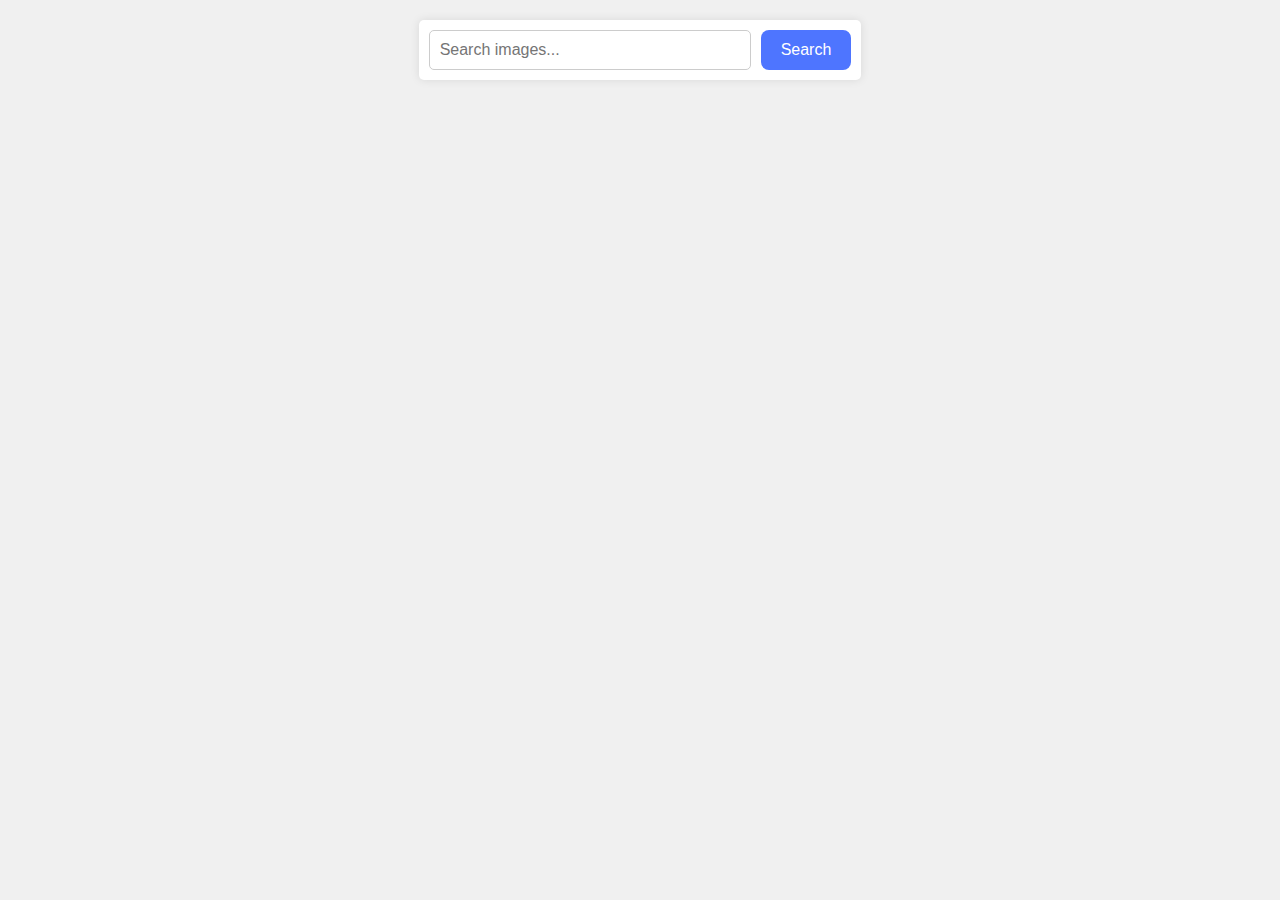
<file: src/index.html>
<!DOCTYPE html>
<html lang="en">
  <head>
    <meta charset="UTF-8" />
    <meta name="viewport" content="width=device-width, initial-scale=1.0" />
    <title>Search Pictures</title>
    <link rel="stylesheet" href="./css/main.css" />
  </head>
  <body>
    <div class="container">
      <div class="form-container">
        <form action="form" class="form">
          <input type="text" name="input" placeholder="Search images..." />
          <button type="submit" class="search-button">Search</button>
        </form>
      </div>
      <span class="loader"></span>
      <div class="gallery-container">
        <ul class="gallery"></ul>
        <button type="button" class="load-more-button">Load more</button>
      </div>
    </div>
    <script src="./main.js" type="module"></script>
  </body>
</html>
</file>
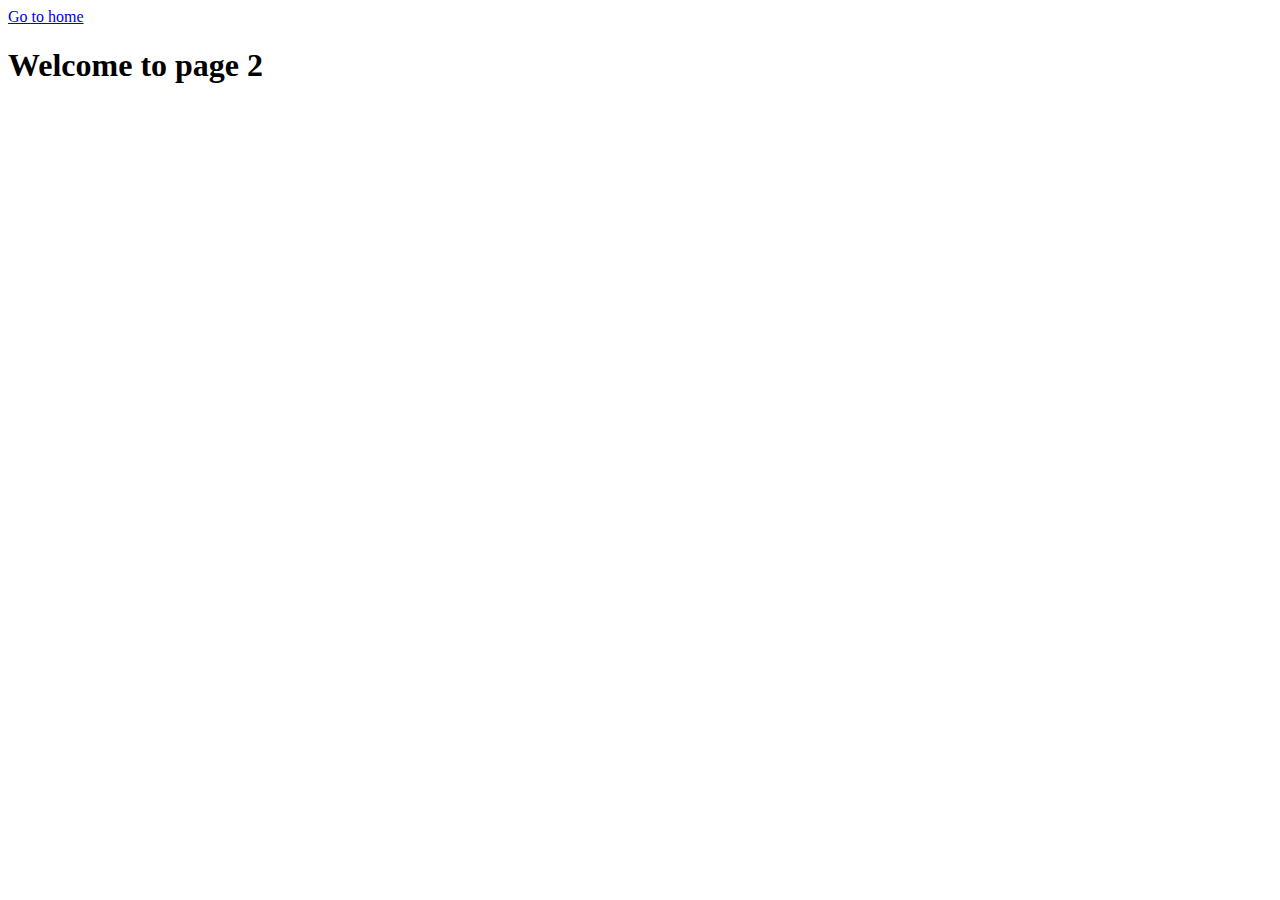
<file: page-2.html>
<!DOCTYPE html>
<html lang="en">
  <head>
    <meta charset="UTF-8" />
    <meta http-equiv="X-UA-Compatible" content="IE=edge" />
    <meta name="viewport" content="width=device-width, initial-scale=1.0" />
    <title>Page 2</title>
  </head>
  <body>
    <section>
      <a href="./index.html">Go to home</a>
      <h1>Welcome to page 2</h1>
    </section>
  </body>
</html>
</file>
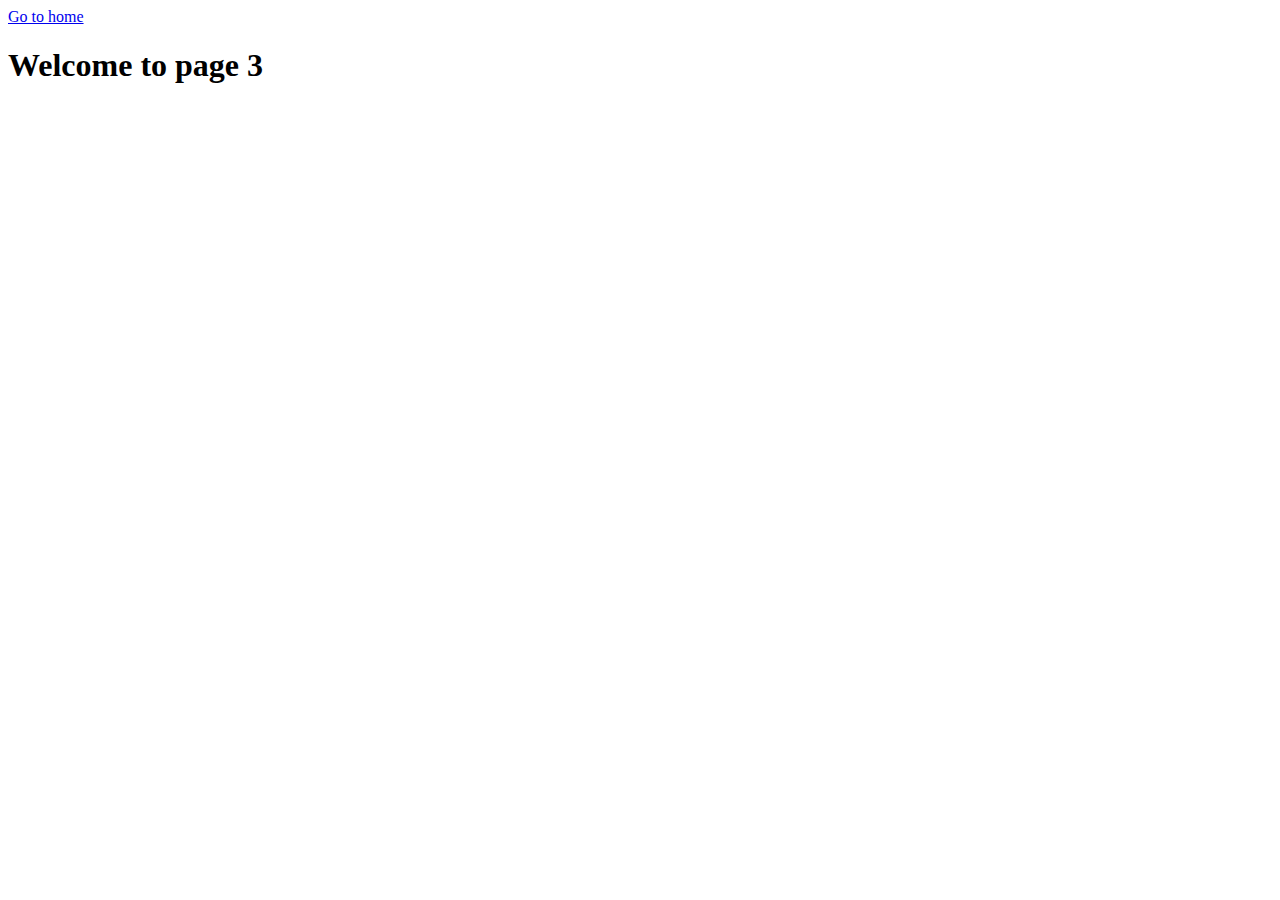
<file: page-3.html>
<!DOCTYPE html>
<html lang="en">
  <head>
    <meta charset="UTF-8" />
    <meta http-equiv="X-UA-Compatible" content="IE=edge" />
    <meta name="viewport" content="width=device-width, initial-scale=1.0" />
    <title>Page 3</title>
  </head>
  <body>
    <section>
      <a href="./index.html">Go to home</a>
      <h1>Welcome to page 3</h1>
    </section>
  </body>
</html>
</file>
<file: src/css/main.css>
body {
  margin: 0;
  font-family: Montserrat;
  background-color: #f0f0f0;
  letter-spacing: 1px;
}

.container {
  display: flex;
  flex-direction: column;
  align-items: center;
  padding: 20px;
}

.about-img-div {
  display: grid;
  grid-template-columns: repeat(4, auto);
  gap: 10px;
}

.about-img-div p,
.about-img-div span {
  display: block;
  text-align: center;
}

.about-img-div p {
  font-weight: bold;
  margin: 0;
}

.about-img-div span {
  font-weight: normal;
  margin-bottom: 10px;
}

.form-container {
  margin-bottom: 20px;
}

.form {
  display: flex;
  gap: 10px;
  padding: 10px;
  background-color: #fff;
  border-radius: 5px;
  box-shadow: 0 0 10px rgba(0, 0, 0, 0.1);
}

.form input[type='text'] {
  padding: 10px;
  border: 1px solid #ccc;
  border-radius: 5px;
  width: 300px;
  font-size: 16px;
}

.form .search-button {
  padding: 10px 20px;
  border: none;
  border-radius: 8px;
  background-color: #4e75ff;
  color: #fff;
  font-size: 16px;
  cursor: pointer;
}

.form .search-button:hover {
  background-color: #6c8cff;
}

.load-more-button {
  display: none;
  padding: 10px 20px;
  border: none;
  border-radius: 8px;
  background-color: #4e75ff;
  color: #fff;
  font-size: 16px;
  cursor: pointer;
}

.load-more-button:hover {
  background-color: #6c8cff;
}

.gallery-container {
  width: 100%;
  display: flex;
  flex-direction: column;
  align-items: center;
}

.gallery {
  position: relative;
  width: 1128px;
  height: auto;
  list-style: none;
  display: flex;
  flex-wrap: wrap;
  padding: 24px 0;
  margin: 0;
}

.item-ul {
  margin-right: 21px;
  margin-bottom: 12px;
  border: 1px solid #808080;
  border-radius: 1px;
}

.item-ul:nth-child(3n) {
  margin-right: 0;
}

.item-ul img {
  width: 360px;
  height: 200px;
}

.item-ul:hover {
  transform: scale(1.02);
  transition: transform 0.3s ease;
}

.loader {
  display: none;
  width: 48px;
  height: 48px;
  border-radius: 50%;
  position: relative;
  animation: rotate 1s linear infinite;
}

.loader::before {
  content: '';
  box-sizing: border-box;
  position: absolute;
  inset: 0px;
  border-radius: 50%;
  border: 5px solid #fff;
  animation: prixClipFix 2s linear infinite;
}

@keyframes rotate {
  100% {
    transform: rotate(360deg);
  }
}

@keyframes prixClipFix {
  0% {
    clip-path: polygon(50% 50%, 0 0, 0 0, 0 0, 0 0, 0 0);
  }
  25% {
    clip-path: polygon(50% 50%, 0 0, 100% 0, 100% 0, 100% 0, 100% 0);
  }
  50% {
    clip-path: polygon(50% 50%, 0 0, 100% 0, 100% 100%, 100% 100%, 100% 100%);
  }
  75% {
    clip-path: polygon(50% 50%, 0 0, 100% 0, 100% 100%, 0 100%, 0 100%);
  }
  100% {
    clip-path: polygon(50% 50%, 0 0, 100% 0, 100% 100%, 0 100%, 0 0);
  }
}
</file>
